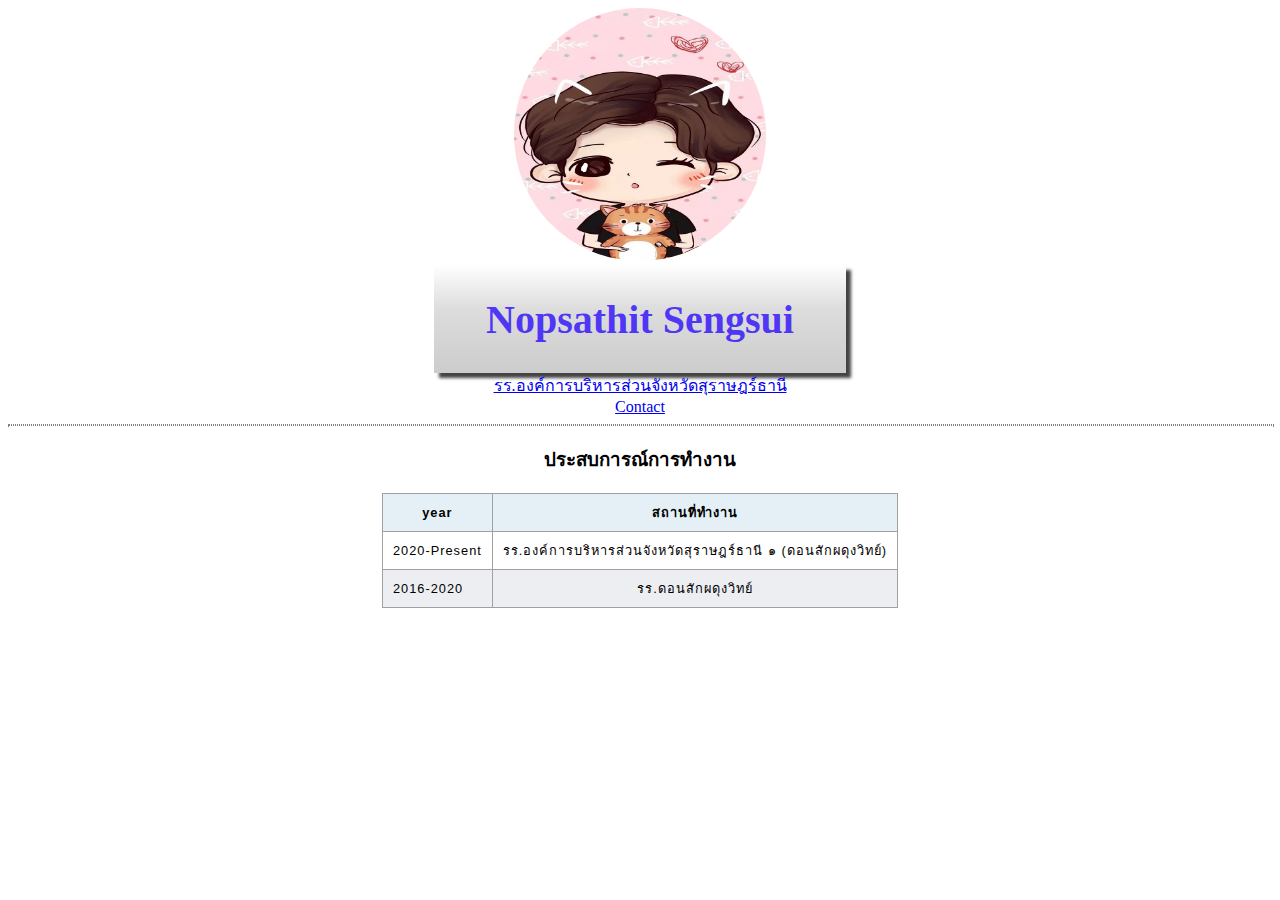
<file: index.html>
<!DOCTYPE html>
<html lang="en">
 <head>
    <meta charset="UTF-8">
    <meta name="viewport" content="width=device-width, initial-scale=1.0">
    <title>Web Site Sengsui</title>
    <link rel="stylesheet" href="styles.css">
 </head>
 <body>
    <center>
    <img src="nop.jpg" style="width: 20%; height: auto;">
    <div class="shadowbox">
        <h1>Nopsathit Sengsui</h1>
    </div>
  
    <a href = "httP://www.donsakwit.ac.th/"> รร.องค์การบริหารส่วนจังหวัดสุราษฎร์ธานี </a><br>
    <a href="contact.html"> Contact </a>
    <hr>
    <h3>ประสบการณ์การทำงาน</h3>
 
   <table>
    <thead>
        <tr>
            <th>year</th>
            <th>สถานที่ทำงาน</th>
        </tr> 
    </thead>
    
    <tr>
        <td>2020-Present</td>
        <td>รร.องค์การบริหารส่วนจังหวัดสุราษฎร์ธานี ๑ (ดอนสักผดุงวิทย์)</td>
    </tr>
    <tr>
        <td>2016-2020</td>
        <td>รร.ดอนสักผดุงวิทย์</td>
    </tr>
   
   </table>
</center>
 </body>
</html>
</file>
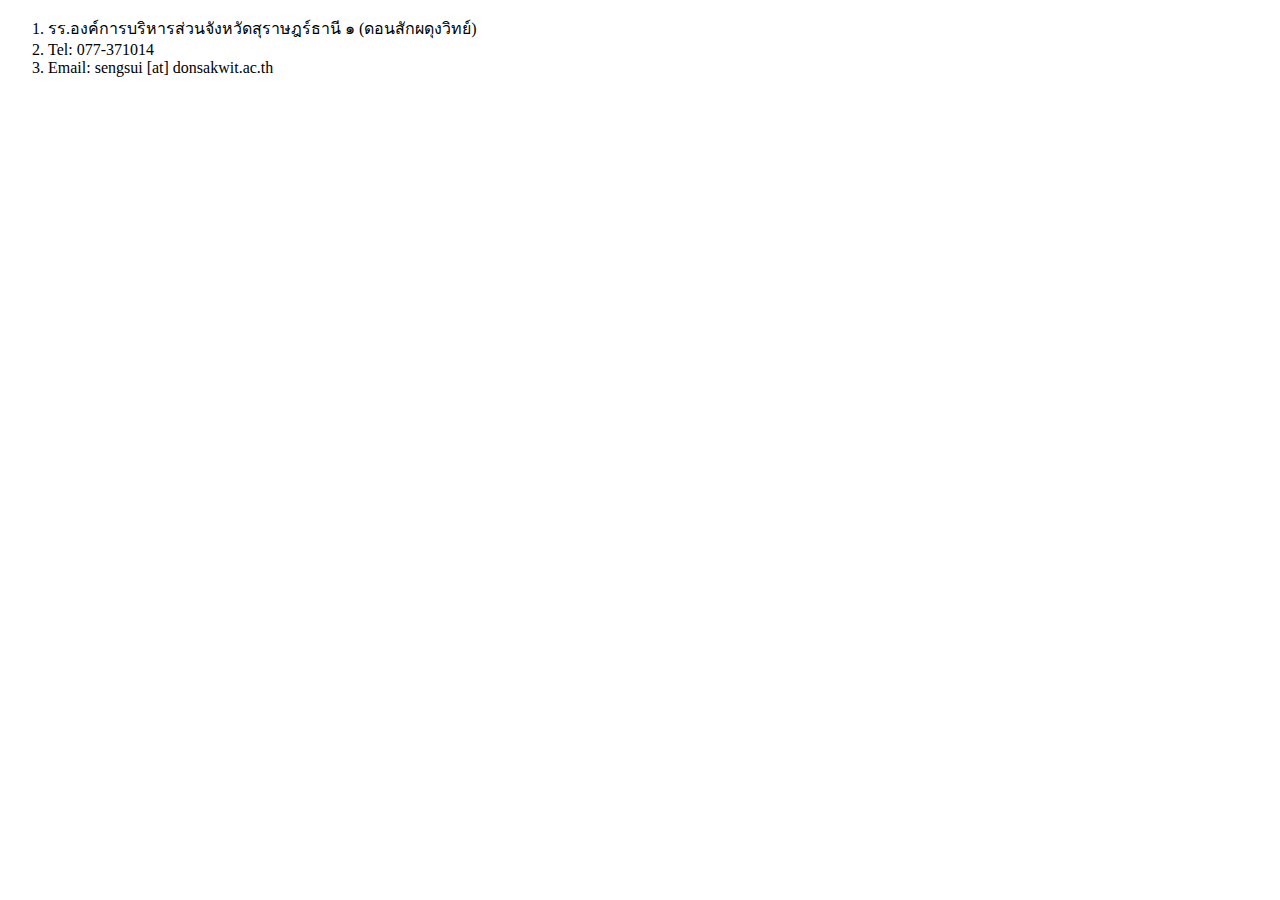
<file: contact.html>
<!DOCTYPE html>
<html lang="en">
<head>
    <meta charset="UTF-8">
    <meta name="viewport" content="width=device-width, initial-scale=1.0">
    <title>สถานที่ติดต่อ</title>
</head>
<body>
    <ol>
        <li>รร.องค์การบริหารส่วนจังหวัดสุราษฎร์ธานี ๑ (ดอนสักผดุงวิทย์)</li>
        <li>Tel: 077-371014</li>
        <li>Email: sengsui [at] donsakwit.ac.th</li>
    </ol>
</body>
</html>
</file>
<file: styles.css>
h1 {
  color: rgba(34, 0, 255, 0.763);
  font-size: 40px;
  }
  
table {
    border-collapse: collapse;
    border: 1px solid rgb(140 140 140);
    font-family: sans-serif;
    font-size: 0.8rem;
    letter-spacing: 1px;
  }
  
  caption {
    caption-side: bottom;
    padding: 10px;
    font-weight: bold;
  }
  
  thead,
  tfoot {
    background-color: rgb(228 240 245);
  }
  
  th,
  td {
    border: 1px solid rgb(160 160 160);
    padding: 8px 10px;
  }
  
  td:last-of-type {
    text-align: center;
  }
  
  tbody > tr:nth-of-type(even) {
    background-color: rgb(237 238 242);
  }
  
  tfoot th {
    text-align: right;
  }
  
  tfoot td {
    font-weight: bold;
  }
  
  img {
    border-radius: 50%;
  }

  hr {
    background-color: white;
    border-style: dotted;
    width: 100%;
  }

  div {
    background-color: #C7F2A4
}

.shadowbox {
  width: 25em;
  border: 0px solid #333;
  box-shadow: 5px 5px 3px #444;
  padding: 4px 6px;
  background-image: linear-gradient(180deg, #fff, #ddd 40%, #ccc);
}
</file>
